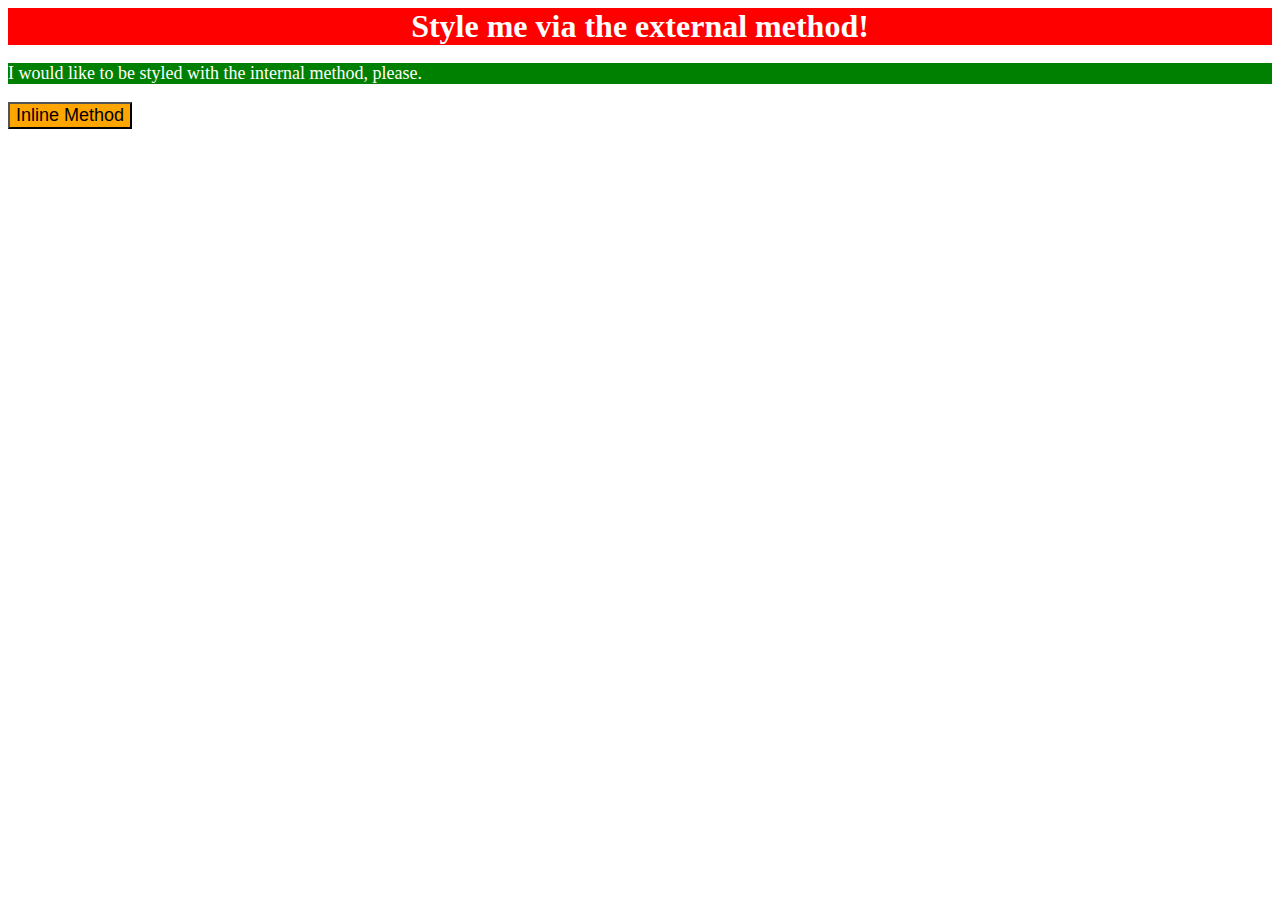
<file: foundations/01-css-methods/index.html>
<!DOCTYPE html>
<html lang="en">
  <head>
    <meta charset="UTF-8">
    <meta http-equiv="X-UA-Compatible" content="IE=edge">
    <meta name="viewport" content="width=device-width, initial-scale=1.0">
    <title>Methods for Adding CSS</title>

    <link rel="stylesheet" href="styles.css">
    
    <style>
      p {
        background-color: green;
        color: white;
        font-size: 18px;
      }
    </style>
    
  </head>
  <body>

    <div>Style me via the external method!</div>
      <p>I would like to be styled with the internal method, please.</p>
    
    <button style="color: black; background-color: orange; font-size: 18px;">Inline Method</button>
  
  </body>
</html>
</file>
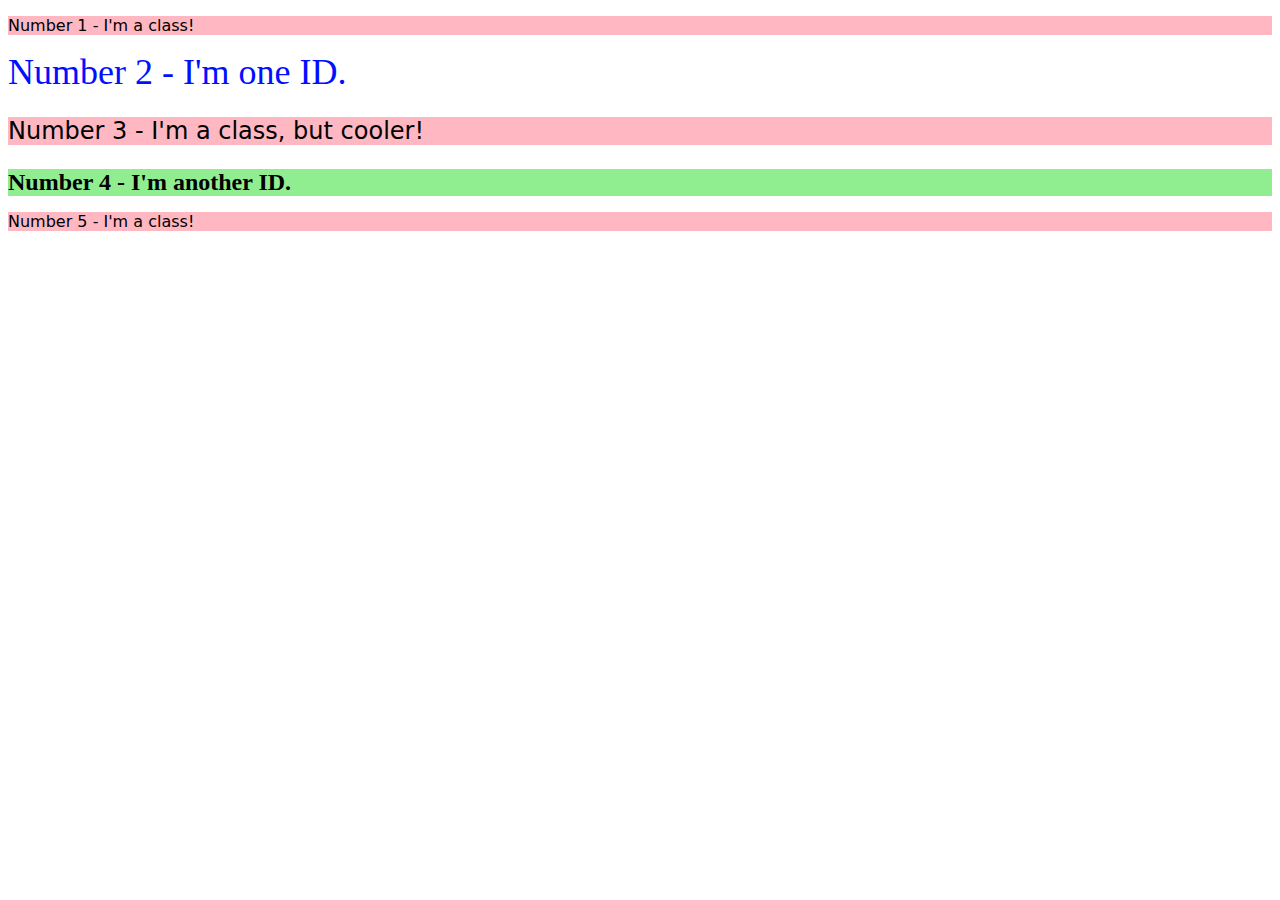
<file: foundations/02-class-id-selectors/index.html>
<!DOCTYPE html>
<html lang="en">
  <head>
    <meta charset="UTF-8">
    <meta http-equiv="X-UA-Compatible" content="IE=edge">
    <meta name="viewport" content="width=device-width, initial-scale=1.0">
    <title>Class and ID Selectors</title>
    <link rel="stylesheet" href="style.css">
  </head>

  <body>
    
      <p class="odd">Number 1 - I'm a class!</p>
      <div id="second">Number 2 - I'm one ID.</div>
      <p class="odd adjust-font-size">Number 3 - I'm a class, but cooler!</p>
      <div id="fourth" class="adjust-font-size">Number 4 - I'm another ID.</div>
      <p class="odd">Number 5 - I'm a class!</p>
    
  </body>
</html>
</file>
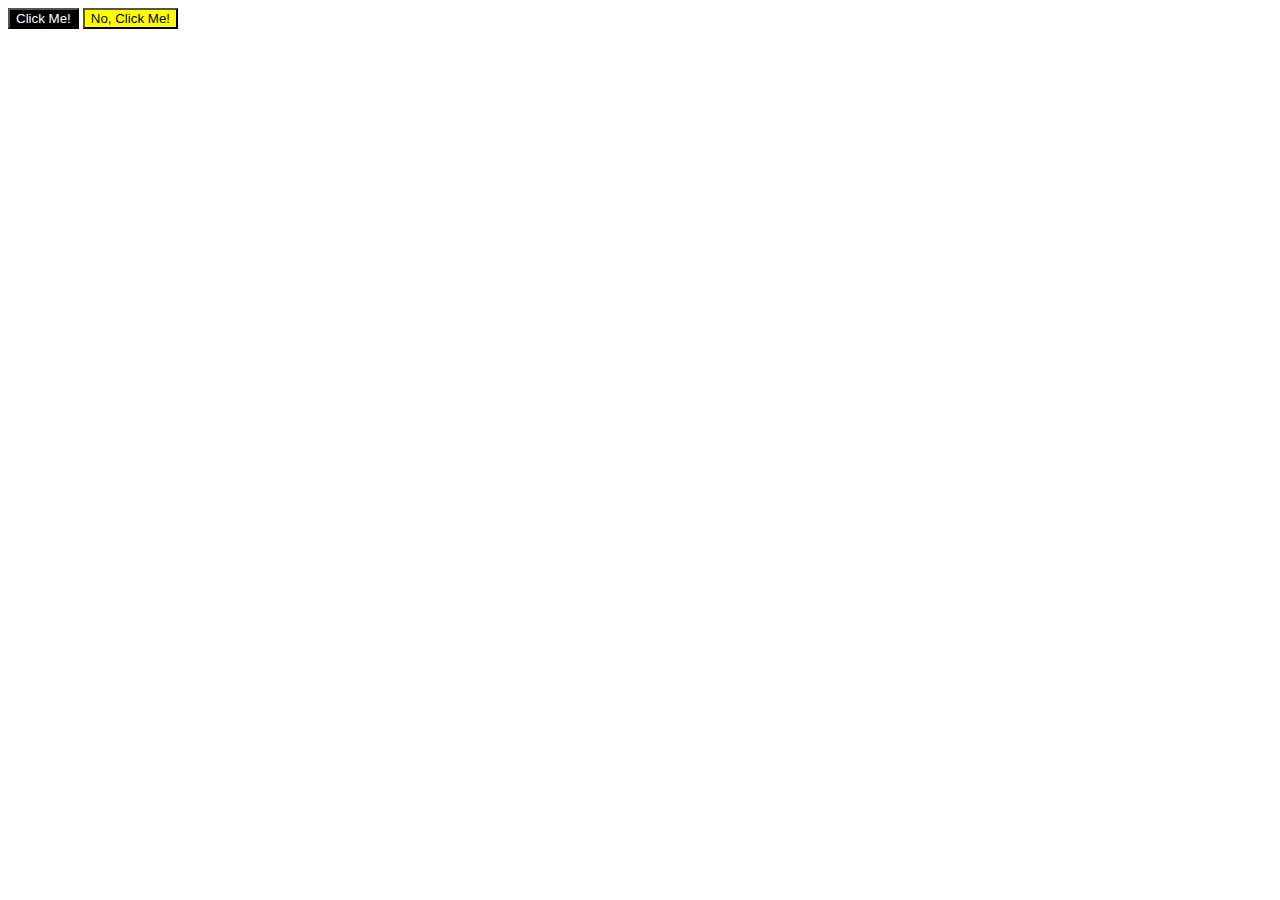
<file: foundations/03-grouping-selectors/index.html>
<!DOCTYPE html>
<html lang="en">
  <head>
    <meta charset="UTF-8">
    <meta http-equiv="X-UA-Compatible" content="IE=edge">
    <meta name="viewport" content="width=device-width, initial-scale=1.0">
    <title>Grouping Selectors</title>
    <link rel="stylesheet" href="style.css">
  </head>
  <body>
    <button class="left">Click Me!</button>
    <button class="right">No, Click Me!</button>
  </body>
</html>
</file>
<file: foundations/01-css-methods/styles.css>
/* styles.css */
div {
    color: white;
    background-color: red;
    font-size: 32px;
    text-align: center;
    font-weight: bold;
}
</file>
<file: foundations/02-class-id-selectors/style.css>
.odd {
    background-color: hsl(351, 100%, 86%);
    font-family: Verdana, "DejaVu Sans", sans-serif;
}

#second {
    color: #000FFF;
    font-size: 36px;
}

.adjust-font-size {
    font-size: 24px;
}

#fourth {
    background-color: rgb(144, 238, 144);
    font-weight: bold;
}
</file>
<file: foundations/03-grouping-selectors/style.css>
.left {
    background-color: black;
    color: white;
}

.right {
    background-color: yellow;
}

.left .right {
    font-size: 28px;
    font-family: Helvetica, "Times New Roman", sans-serif;
}
</file>
